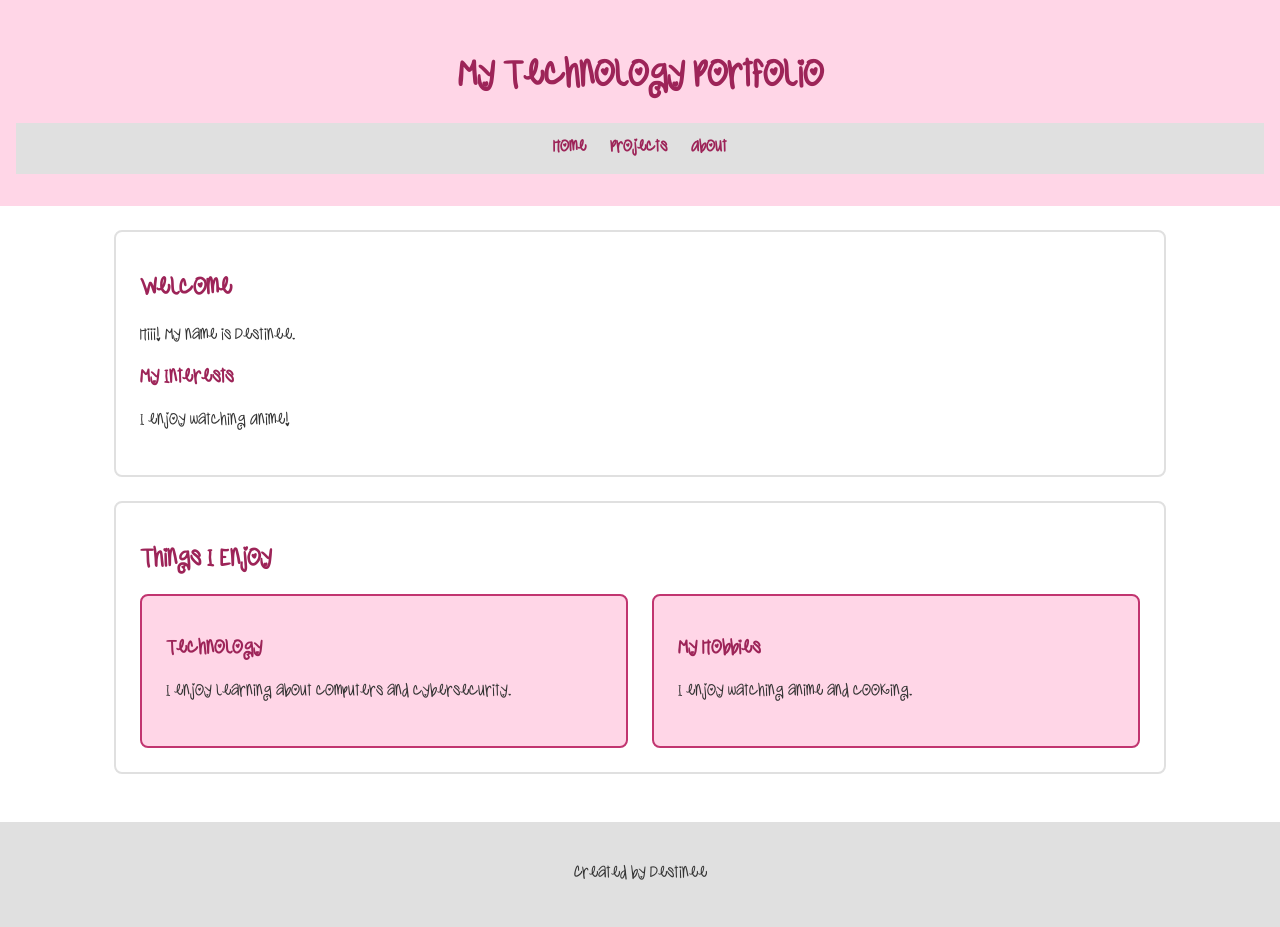
<file: index.html>
<!DOCTYPE html>
<html lang="en">

<head>
    <meta charset="UTF-8">

    <meta name="viewport" content="width=device-width, initial-scale=1.0">

    <title>Home - My Portfolio</title>

    <link href="https://fonts.googleapis.com/css2?family=Nunito&family=Pacifico&display=swap" rel="stylesheet">

    <link rel="stylesheet" href="style.css">
</head>

<body>

    <header>
        <h1>My Technology Portfolio</h1>

        <nav>
            <a href="index.html">Home</a>
            <a href="projects.html">Projects</a>
            <a href="about.html">About</a>
        </nav>
    </header>

    <main>
        <section>
            <h2>Welcome</h2>
            <p>Hiii! My name is Destinee.</p>


            <h3>My Interests</h3>
            <p>I enjoy watching Anime!</p>
        </section>
        
<section>
    <h2>Things I Enjoy</h2>

    <div class="card-container">

        <div class="card">
            <h3>Technology</h3>
            <p>
                I enjoy learning about computers
                and cybersecurity.
            </p>
        </div>

        <div class="card">
            <h3>My Hobbies</h3>
            <p>
                I enjoy watching anime and cooking.
            </p>
        </div>

    </div>
</section>

    </main>

    <footer>
        <p>Created by Destinee</p>
    </footer>

</body>
</html>
</file>
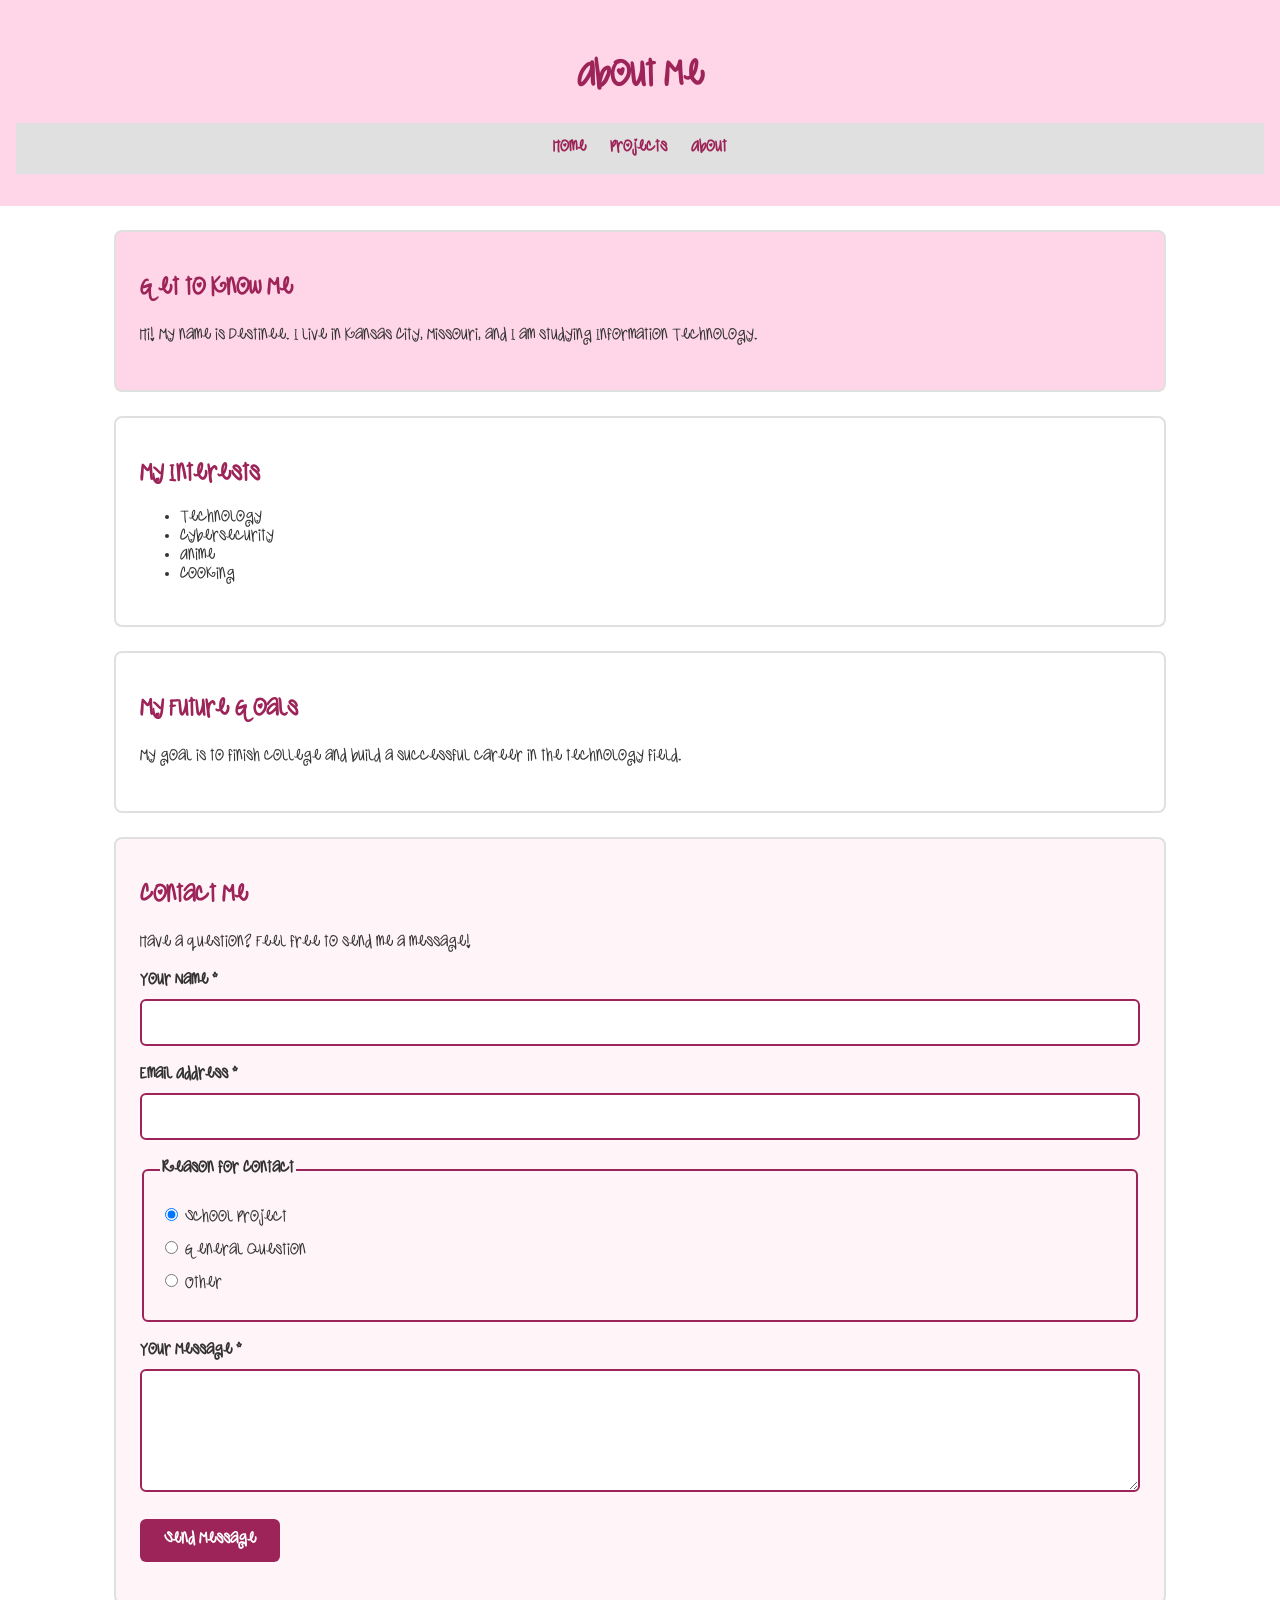
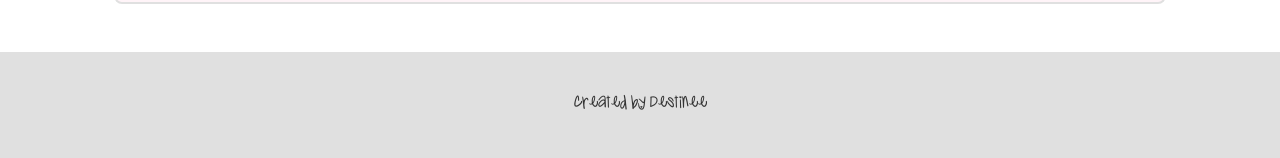
<file: about.html>
<!DOCTYPE html>
<html lang="en">

<head>
    <meta charset="UTF-8">
    <meta name="viewport" content="width=device-width, initial-scale=1.0">

    <title>About - My Portfolio</title>

    <link href="https://fonts.googleapis.com/css2?family=Nunito&family=Pacifico&display=swap" rel="stylesheet">
    <link rel="stylesheet" href="style.css">
</head>

<body>

    <header>
        <h1>About Me</h1>

        <nav>
            <a href="index.html">Home</a>
            <a href="projects.html">Projects</a>
            <a href="about.html">About</a>
        </nav>
    </header>

    <main>

        <section class="pink-box">
            <h2>Get to Know Me</h2>
            <p>
                Hi! My name is Destinee.
                I live in Kansas City, Missouri,
                and I am studying Information Technology.
            </p>
        </section>

        <section>
            <h2>My Interests</h2>

            <ul>
                <li>Technology</li>
                <li>Cybersecurity</li>
                <li>Anime</li>
                <li>Cooking</li>
            </ul>
        </section>

        <section>
            <h2>My Future Goals</h2>
            <p>
                My goal is to finish college
                and build a successful career
                in the technology field.
            </p>
        </section>

   
<section class="contact-section">
    <h2>Contact Me</h2>
    <p>Have a question? Feel free to send me a message!</p>

    <form id="contact-form" novalidate>

        <div class="form-group">
            <label for="name">Your Name *</label>
            <input type="text" id="name" name="name"
                   autocomplete="name" required
                   aria-describedby="name-error">
            <span class="error-message" id="name-error"></span>
        </div>

        <div class="form-group">
            <label for="email">Email Address *</label>
            <input type="email" id="email" name="email"
                   autocomplete="email" required
                   aria-describedby="email-error">
            <span class="error-message" id="email-error"></span>
        </div>

        <fieldset>
            <legend>Reason for Contact</legend>

            <label>
                <input type="radio" name="reason"
                       value="school" checked>
                School Project
            </label>

            <label>
                <input type="radio" name="reason"
                       value="question">
                General Question
            </label>

            <label>
                <input type="radio" name="reason"
                       value="other">
                Other
            </label>
        </fieldset>

        <div class="form-group">
            <label for="message">Your Message *</label>
            <textarea id="message" name="message"
                      rows="5" required
                      aria-describedby="message-error"></textarea>
            <span class="error-message" id="message-error"></span>
        </div>

        <button type="submit">Send Message</button>
        <p id="form-status" role="status"></p>

    </form>
</section>

    </main>

    <footer>
        <p>Created by Destinee</p>
    </footer>



<script>
const form = document.getElementById("contact-form");

form.addEventListener("submit", function(event) {
    event.preventDefault();

    let firstInvalid = null;

    const fields = [
        document.getElementById("name"),
        document.getElementById("email"),
        document.getElementById("message")
    ];

    fields.forEach(function(field) {
        const error = document.getElementById(field.id + "-error");
        let message = "";

        if (!field.value.trim()) {
            message = "Please complete this field.";
        } else if (field.type === "email" && !field.validity.valid) {
            message = "Please enter a valid email address.";
        }

        error.textContent = message;

        if (message) {
            field.setAttribute("aria-invalid", "true");

            if (!firstInvalid) {
                firstInvalid = field;
            }
        } else {
            field.removeAttribute("aria-invalid");
        }
    });

    const status = document.getElementById("form-status");

    if (firstInvalid) {
        status.textContent = "Please correct the errors above.";
        firstInvalid.focus();
    } else {
        status.textContent =
            "Your form passed validation! This is a demonstration form and does not send messages.";
    }
});
</script>

</body>
</html>
</file>
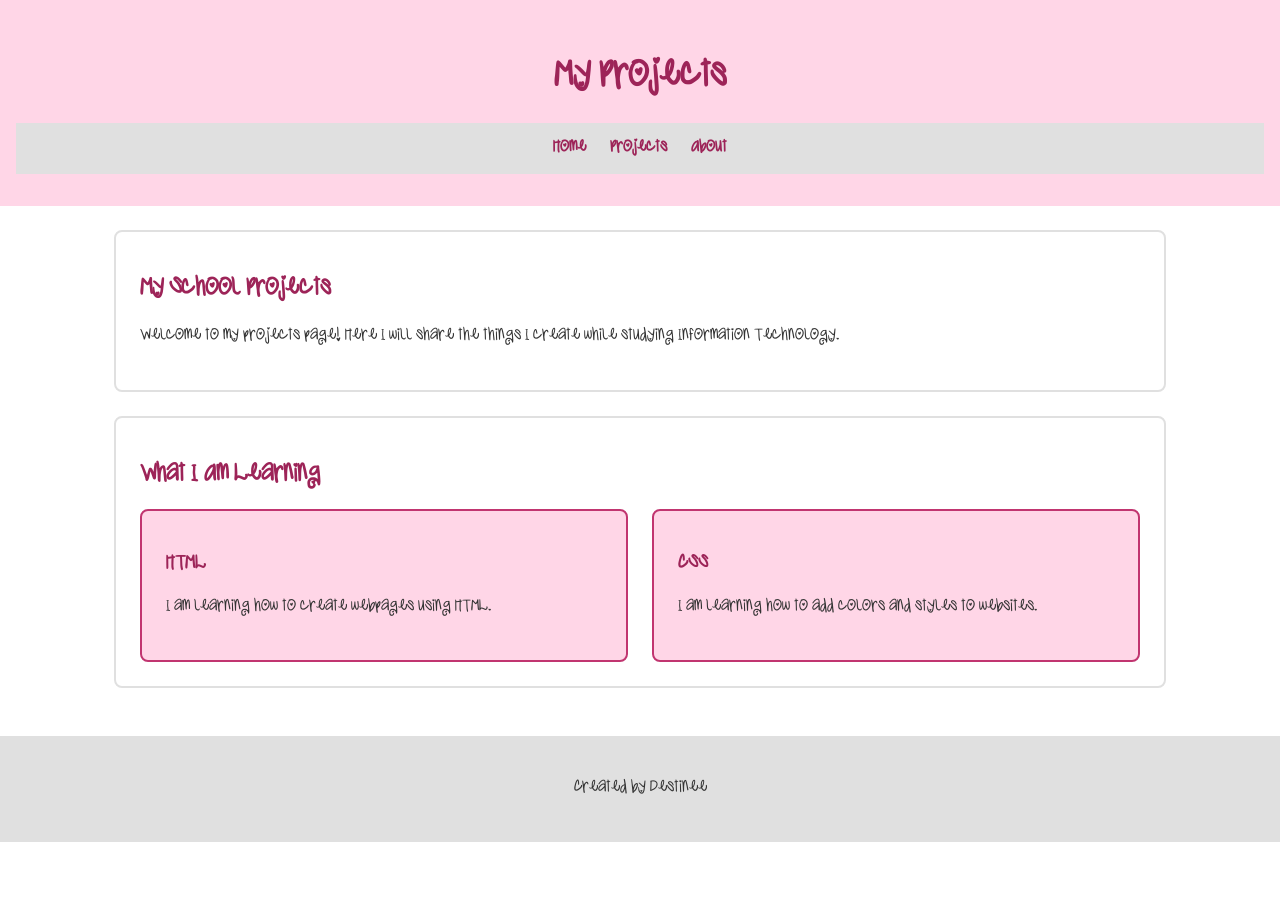
<file: projects.html>
<!DOCTYPE html>
<html lang="en">

<head>
    <meta charset="UTF-8">
    <meta name="viewport" content="width=device-width, initial-scale=1.0">

    <title>Projects - My Portfolio</title>

    <link href="https://fonts.googleapis.com/css2?family=Nunito&family=Pacifico&display=swap" rel="stylesheet">
    <link rel="stylesheet" href="style.css">
</head>

<body>

    <header>
        <h1>My Projects</h1>

        <nav>
            <a href="index.html">Home</a>
            <a href="projects.html">Projects</a>
            <a href="about.html">About</a>
        </nav>
    </header>

    <main>

        <section>
            <h2>My School Projects</h2>
            <p>
                Welcome to my projects page!
                Here I will share the things I create
                while studying Information Technology.
            </p>
        </section>

        <section>
            <h2>What I Am Learning</h2>

            <div class="card-container">

                <div class="card">
                    <h3>HTML</h3>
                    <p>
                        I am learning how to create
                        webpages using HTML.
                    </p>
                </div>

                <div class="card">
                    <h3>CSS</h3>
                    <p>
                        I am learning how to add
                        colors and styles to websites.
                    </p>
                </div>

            </div>
        </section>

    </main>

    <footer>
        <p>Created by Destinee</p>
    </footer>

</body>
</html>
</file>
<file: style.css>
/* Cutie Pop Font */
@font-face {
    font-family: "Cutie Pop";
    src: url("CutiePop.ttf") format("truetype");
    font-weight: normal;
    font-style: normal;
}

/* My Milestone 2 Portfolio Stylesheet */

/* Whole Website */
* {
    box-sizing: border-box;
}

body {
    background-color: #FFFFFF;
    color: #333333;
    font-family: "Cutie Pop", cursive;
    margin: 0;
}

/* Header */
header {
    background-color: #FFD6E7;
    text-align: center;
    padding: 32px 16px;
}

/* Main Title */
h1 {
    color: #9d2458;
    font-family: "Cutie Pop", cursive;
    font-size: 36px;
}

/* Navigation */
nav {
    display: flex;
    justify-content: center;
    gap: 24px;
    padding: 16px;
    background-color: #E0E0E0;
}

nav a {
    color: #9d2458;
    text-decoration: none;
    font-weight: bold;
}

nav a:hover {
    text-decoration: underline;
}

/* Main Content */
main {
    max-width: 1100px;
    margin: 0 auto;
    padding: 24px;
}

/* Sections */
section {
    background-color: #FFFFFF;
    border: 2px solid #E0E0E0;
    border-radius: 8px;
    padding: 24px;
    margin-bottom: 24px;
}

/* Section Headings */
h2 {
    color: #9d2458;
    font-family: "Cutie Pop", cursive;
}

h3 {
    color: #9d2458;
}

/* Paragraphs */
p {
    font-size: 16px;
    line-height: 1.6;
}

/* Class Selector */
.pink-box {
    background-color: #FFD6E7;
}

/* ID Selector */
#welcome {
    color: #9d2458;
}

/* Flexbox Cards */
.card-container {
    display: flex;
    gap: 24px;
}

/* Individual Cards */
.card {
    background-color: #FFD6E7;
    border: 2px solid #C13570;
    border-radius: 8px;
    padding: 24px;
    flex: 1;
    min-width: 0;
}

/* Images */
img {
    max-width: 100%;
    height: auto;
}

/* Footer */
footer {
    background-color: #E0E0E0;
    text-align: center;
    padding: 24px;
}

/* Tablet Screens */
@media (max-width: 768px) {

    main {
        padding: 16px;
    }

    .card-container {
        gap: 16px;
    }

    h1 {
        font-size: 30px;
    }
}

/* Mobile Screens */
@media (max-width: 480px) {

    header {
        padding: 24px 16px;
    }

    h1 {
        font-size: 26px;
    }

    nav {
        flex-direction: column;
        align-items: center;
        gap: 8px;
    }

    .card-container {
        flex-direction: column;
    }

    section {
        padding: 16px;
    }
}



/* Accessible Contact Form */
.contact-section {
    background-color: #FFF4F8;
}

.form-group {
    margin-bottom: 20px;
}

.form-group label {
    display: block;
    margin-bottom: 8px;
    font-weight: bold;
}

.form-group input,
.form-group textarea {
    width: 100%;
    padding: 12px;
    border: 2px solid #9D2458;
    border-radius: 6px;
    font: inherit;
}

fieldset {
    border: 2px solid #9D2458;
    border-radius: 6px;
    margin-bottom: 20px;
    padding: 16px;
}

legend {
    font-weight: bold;
}

fieldset label {
    display: block;
    margin: 10px 0;
}

button {
    background-color: #9D2458;
    color: #FFFFFF;
    border: none;
    border-radius: 6px;
    padding: 12px 24px;
    font: inherit;
    font-weight: bold;
    cursor: pointer;
}

button:hover {
    background-color: #75173E;
}

button:focus-visible,
input:focus-visible,
textarea:focus-visible {
    outline: 3px solid #333333;
    outline-offset: 3px;
}

.error-message {
    display: block;
    color: #9D2458;
    font-weight: bold;
    margin-top: 6px;
}

[aria-invalid="true"] {
    border-color: #9D2458;
}

#form-status {
    font-weight: bold;
}
</file>
